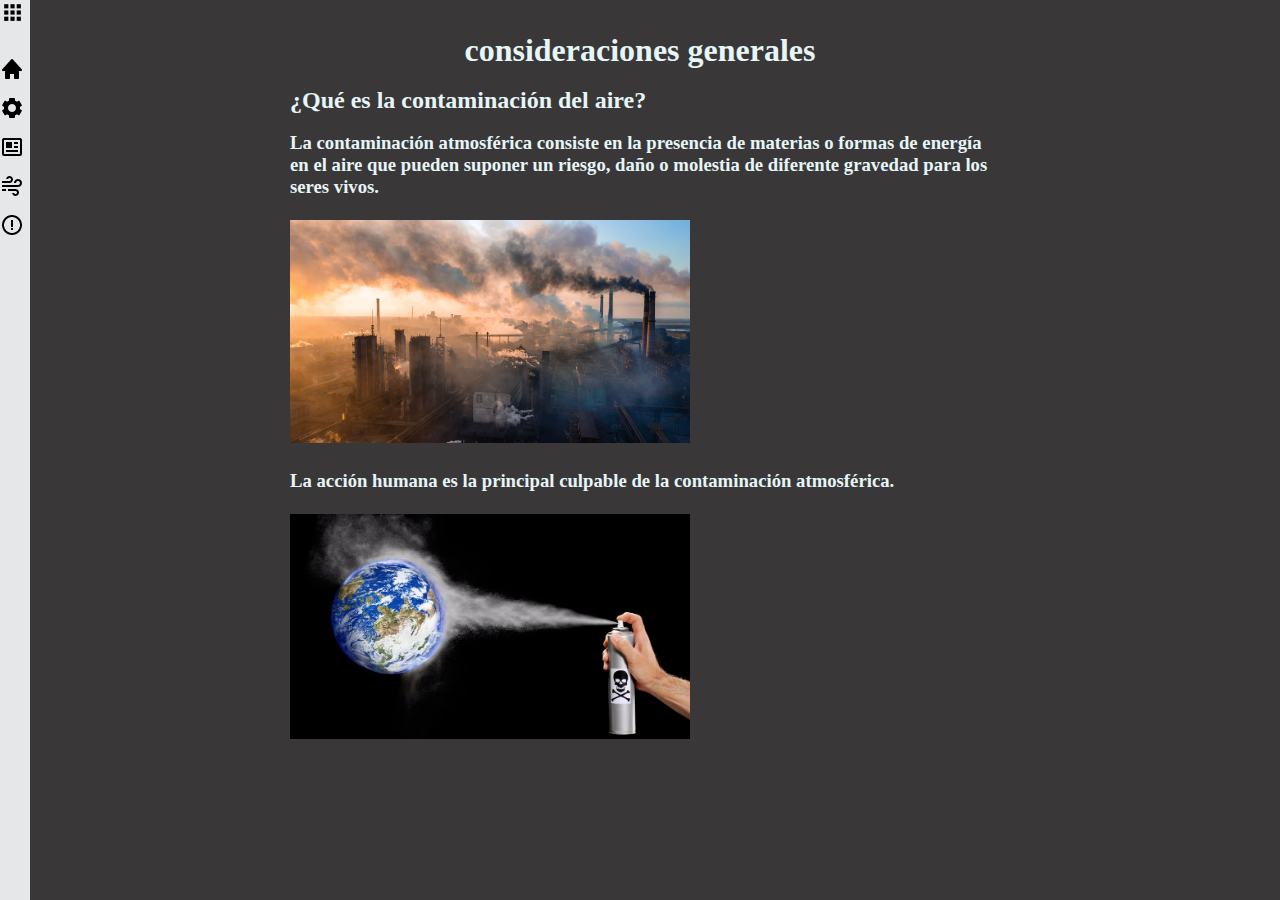
<file: contaminacion/index.html>
<!DOCTYPE html>
<html lang="en">
<head>
    <meta charset="UTF-8">
    <meta http-equiv="X-UA-Compatible" content="IE=edge">
    <meta name="viewport" content="width=device-width, initial-scale=1.0">
    <title>Document</title>
    <link rel="stylesheet" href="style/style.css">
</head>
<body>
    <section>
            
            

        <header class="lat-encabezado" id="lat-encabezado">

            <div id="btn-menu" class="rayas">
            
                <label for="menu">
                    <img src="img/grid-solid-24.png" alt="">
                </label>
                <input type="checkbox" class="rallas" id="menu">
            </div>

            <img src="img/logo2022-removebg-preview.png" alt=""
            class="noe">

            <div class="inicio"><a href="index.html"> <img src="img/home-solid-24.png" alt=""> Inicio</a></div>
            <div class="produccion"><a href="html/Produccion.html"><img src="img/cog-solid-24.png" alt=""> Produccion</a></div>
            <div class="noticia"><a href="html/Noticias.html"><img src="img/news-regular-24.png" alt=""> Noticias</a></div>
            <div class="efecto"><a href="html/Efectos.html"><img src="img/wind-regular-24.png" alt=""> Efectos</a></div>
            <div class="evitarlo"><a href="html/Evitarlo.html"><img src="img/error-circle-regular-24.png" alt="">Evitarlo</a></div> 
            
        </header>
        
        
      
    </section>
    <div class="principal">

        <h1>consideraciones generales</h1> <br>
        <h2>¿Qué es la contaminación del aire?</h2> <br>

        

        <h3>
     
        La contaminación atmosférica consiste en la presencia de materias o formas de energía en el aire que pueden suponer un
        riesgo, daño o molestia de diferente gravedad para los seres vivos. <br> 

        <br><img src="img/contaminacion.jpg" alt=""> <br>
        
       <br> La acción humana es la principal culpable de la contaminación atmosférica. <br>

       <br> <img src="img/_101617825_aerosol.jpg" alt=""> <br>

        <br> 
           
        </h3>
    </div>
    
    <script src="js/script.js"></script>
</body>
</html>
</file>
<file: contaminacion/style/style.css>
* {
    margin: 0;
    padding: 0;
    
}
html {
    scroll-behavior: smooth;
}
body {
    background-color: rgb(57, 55, 55);
}
.lat-encabezado a{
    display: flex;
    margin-top: 15px;
}

.lat-encabezado {    
    flex-direction: column;   
    font-size: 18px;
    background-color: rgb(229, 231, 233);
    width: 30px;
    height: 100%;
    position: fixed;
    top: 0;
    left: 0;
    transition: all 500ms linear;
    overflow: hidden;
}

.lat-encabezado img {
    padding-right: 10px;
}
.noe {
    width: 0px;
}

button {
    color: rgb(74, 33, 5);
    background: yellow;
    height: 40px;
    width: 200px;
    font-size: 20px;
    
}

.conocer {
    text-align: center;
    position: absolute;
    left: 50%;
    top: 25%;
    transform: translateX(-50%) translateY(-50%);
}


a{
    color: black;
    text-decoration: none;
}

.principal{   
    margin: 2rem auto;
    padding: 2rem auto;
    width: 700px;   
    color: rgb(230, 245, 247);
    
}
h1 {
    text-align: center;
}




.rayas{
    width: 0;
 }


.rayas img {
    width: 25px;
    position: absolute;
    cursor: pointer;
}
.rayas input {
    width: 0; 
}


.lat-encabezado input {
    width: 0;
}
 
.X img{
    width: 20px;
    display: flex;
   
}
.X {
    position: absolute;
    align-items: flex-end;
}

.principal p {
    font-size: 40px;
    text-align: left;
    
}


.menu__side_move{ 
    width: 150px;   
}
.principal img {
    width: 400px;
}
@media(max-width:790px) {



    .principal {

        width: 600px;

    }


}
@media(max-width:665px) {



    .principal {

        width: 550px;

    }


}
@media(max-width:596px){



.principal {
        
        width: 400px;
        
    }


}

@media(max-width:531px) {



    .principal {

        width: 350px;

    }


}

@media(max-width:475px) {



    .principal {

        width: 300px;

    }


}
</file>
